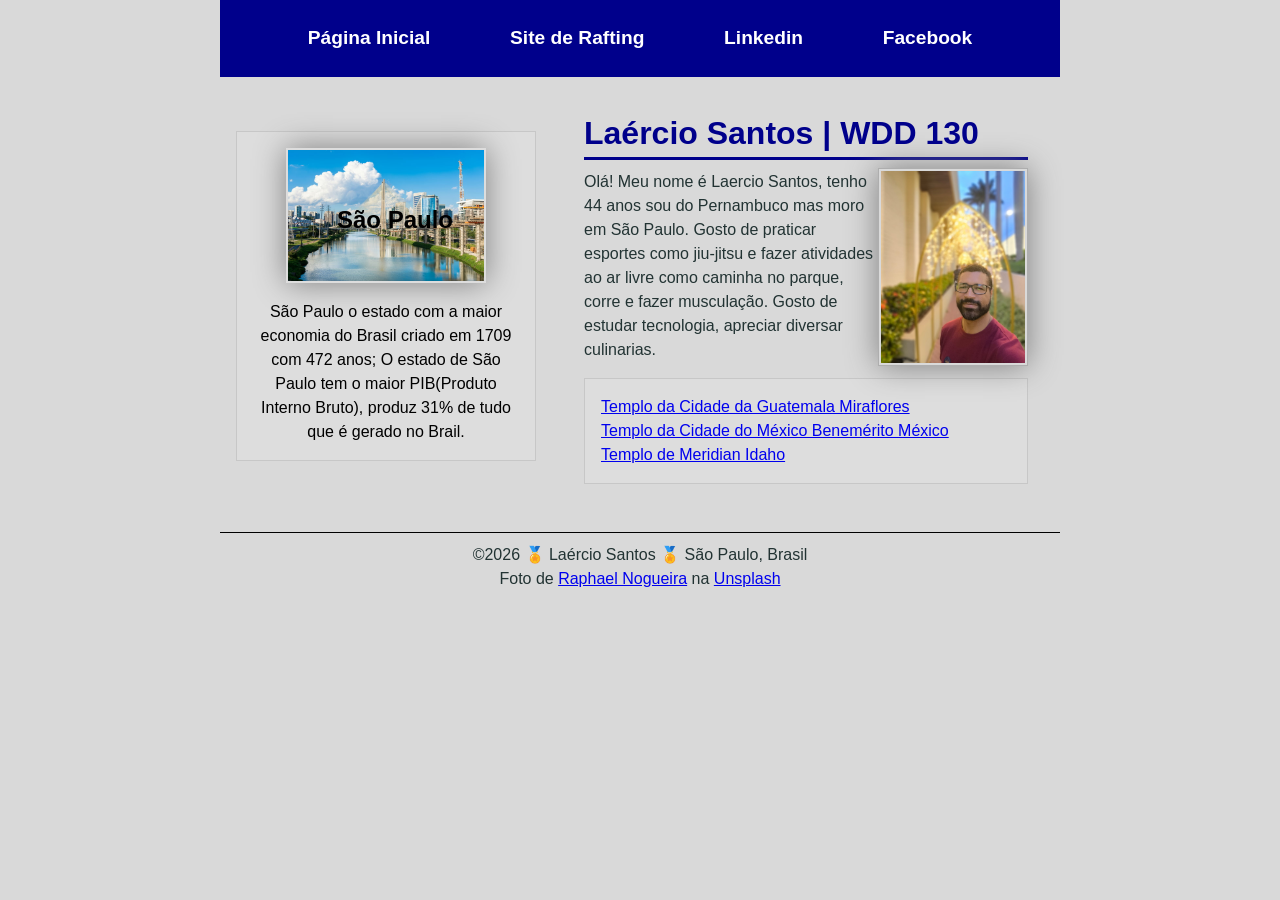
<file: index.html>
<!DOCTYPE html>
<html lang="pt-br">

<head>
    <meta charset="UTF-8">
    <meta name="viewport" content="width=device-width, initial-scale=1.0">
    <title>Laércio Santos | WDD 130</title>
    <meta name="description"
      content="Pagina basica de HTML do curso fundamentos web WDD130-PT de autoria de Laércio Santos ">
    <meta name="author" content="Laércio Santos">
    <link rel="stylesheet" href="estilos/estilos.css">
</head>

<body>
    <header>
        <nav>
            <a href="#">Página Inicial</a>
            <a href="wwr/">Site de Rafting</a>
            <a href="https://www.linkedin.com/in/laercionsantos/">Linkedin</a>
            <a href="https://facebook.com">Facebook</a>
        </nav>
    </header>

    <div class="grid">
        <main>
            <h1>
                Laércio Santos | WDD 130
            </h1>
            <img src="imagens/perfil.jpg" alt="Foto Laercio." width="200">
            <p>
                Olá! Meu nome é Laercio Santos, tenho 44 anos sou do Pernambuco mas moro em São
                Paulo.
                Gosto de praticar esportes como jiu-jitsu e fazer atividades ao ar livre como
                caminha no
                parque, corre e fazer musculação.
                Gosto de estudar tecnologia, apreciar diversar culinarias.
            </p>
            <ul class="caixa">
                <li>
                    <a href="https://www.churchofjesuschrist.org/temples/details/miraflores-guatemala-city-guatemala-temple?lang=por"
                      target="_blank">Templo da Cidade da Guatemala Miraflores</a>
                </li>
                <li>
                    <a href="https://www.churchofjesuschrist.org/temples/details/mexico-city-benemerito-mexico-temple?lang=por"
                      target="_blank">Templo da Cidade do México Benemérito México</a>
                </li>
                <li>
                    <a href="https://www.churchofjesuschrist.org/temples/details/meridian-idaho-temple?lang=por"
                      target="_blank">Templo de Meridian Idaho</a>
                </li>


            </ul>
        </main>
        <aside class="caixa">
            <h2>São Paulo</h2>
            <img src="imagens/sao-aulo.jpg" alt="Imagem da ponte espraiada ">
            <p>São Paulo o estado com a maior economia do Brasil criado em 1709 com 472 anos; O
                estado
                de São Paulo tem o maior PIB(Produto Interno Bruto), produz 31% de tudo que é gerado
                no
                Brail.</p>
        </aside>

    </div>

    <footer>
        <p>
            &copy;2026 🏅 Laércio Santos 🏅 São Paulo, Brasil
        </p>
        Foto de <a
          href="https://unsplash.com/pt-br/@phaelnogueira?utm_source=unsplash&utm_medium=referral&utm_content=creditCopyText">Raphael
            Nogueira</a> na <a
          href="https://unsplash.com/pt-br/fotografias/um-rio-que-atravessa-uma-cidade-ao-lado-de-edificios-altos-0phxYpfFHpg?utm_source=unsplash&utm_medium=referral&utm_content=creditCopyText">Unsplash</a>
    </footer>
</body>

</html>
</file>
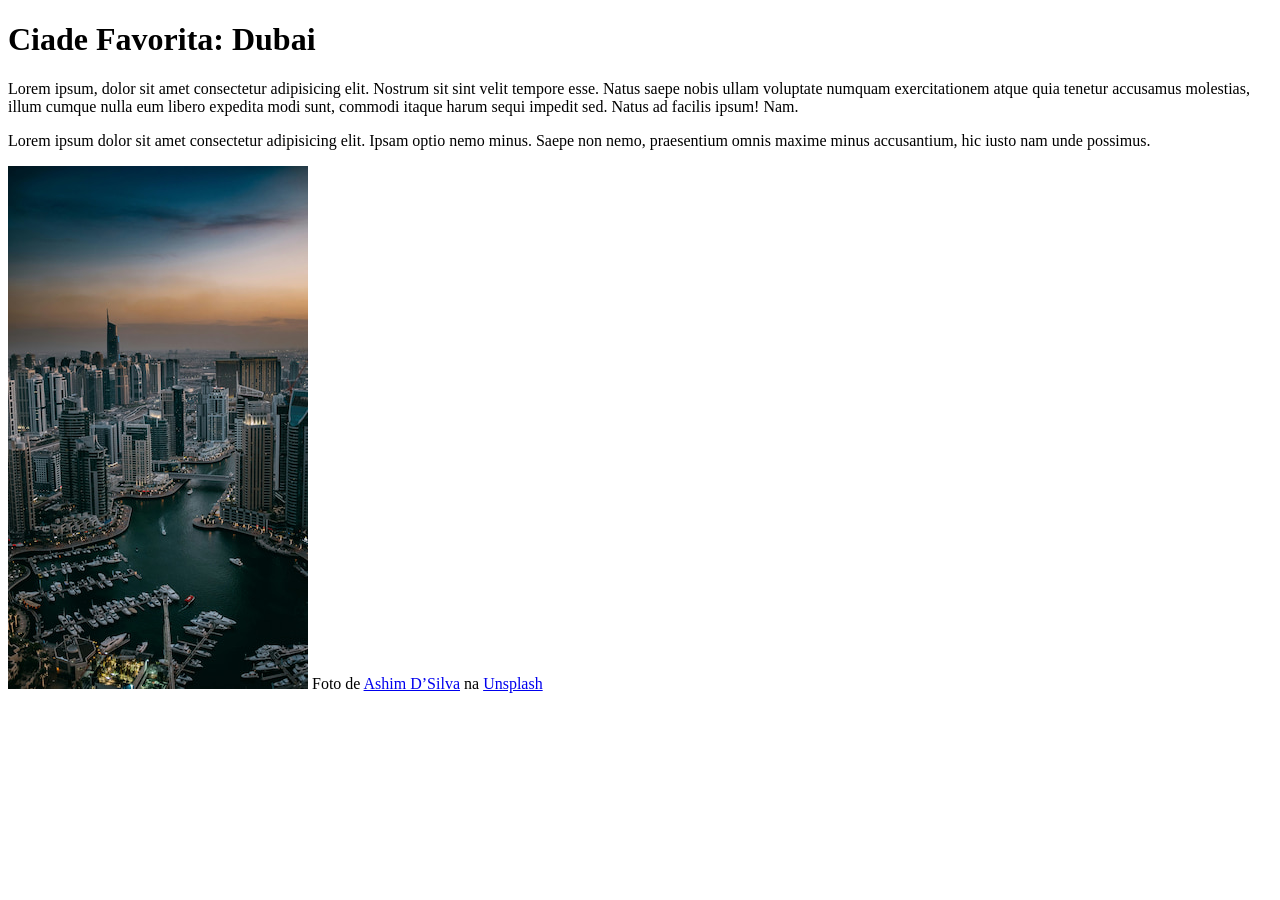
<file: semana01/cidade-favorita.html>
<!DOCTYPE html>
<html lang="pt-br">

<head>
    <meta charset="UTF-8">
    <meta name="viewport" content="width=device-width, initial-scale=1.0">
    <title>Cidade Favorita</title>
</head>

<body>
    <h1>Ciade Favorita: Dubai</h1>
    <p>Lorem ipsum, dolor sit amet consectetur adipisicing elit. Nostrum sit sint velit tempore
        esse. Natus saepe nobis ullam voluptate numquam exercitationem atque quia tenetur accusamus
        molestias, illum cumque nulla eum libero expedita modi sunt, commodi itaque harum sequi
        impedit sed. Natus ad facilis ipsum! Nam.
    </p>
    <p>Lorem ipsum dolor sit amet consectetur adipisicing elit. Ipsam optio nemo minus. Saepe non
        nemo, praesentium omnis maxime minus accusantium, hic iusto nam unde possimus.
    </p>
    <img src="imagens/dubai.jpg" alt="Dubai">
    Foto de <a
      href="https://unsplash.com/pt-br/@randomlies?utm_source=unsplash&utm_medium=referral&utm_content=creditCopyText">Ashim
        D’Silva</a> na <a
      href="https://unsplash.com/pt-br/fotografias/vista-aerea-dos-edificios-da-cidade-durante-o-dia-CwJb7ly-iqc?utm_source=unsplash&utm_medium=referral&utm_content=creditCopyText">Unsplash</a>
</body>

</html>
</file>
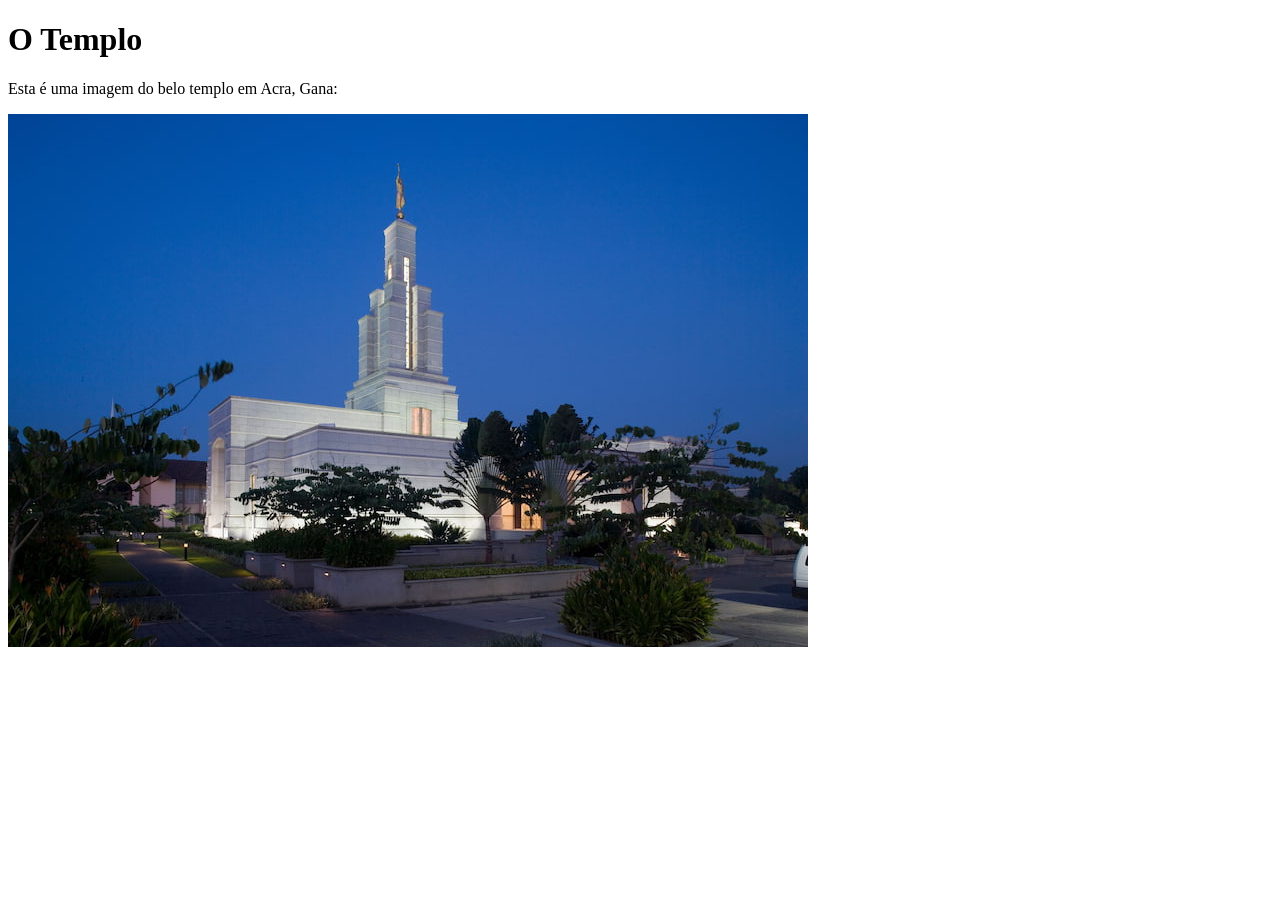
<file: semana01/imagens.html>
<!DOCTYPE html>
<html lang="pt-br">

<head>
    <meta charset="UTF-8">
    <meta name="viewport" content="width=device-width, initial-scale=1.0">
    <title>Imagem do Templo</title>
</head>

<body>
    <h1>O Templo</h1>
    <p>Esta é uma imagem do belo templo em Acra, Gana:</p>
    <img src="imagens/templo-pequeno.jpg" alt="O Templo de Acra, Gana">

</body>

</html>
</file>
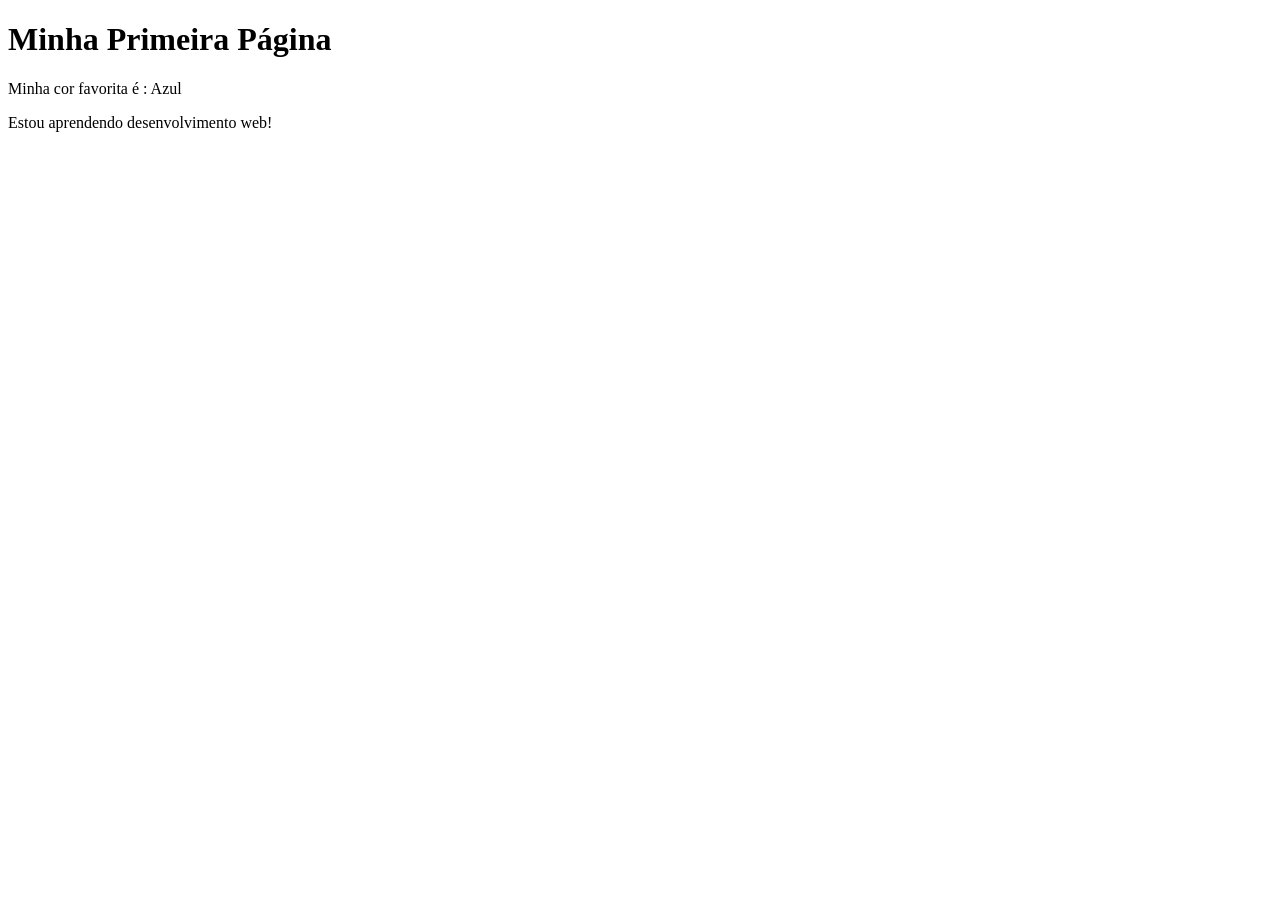
<file: semana01/primeira-pagina.html>
<!DOCTYPE html>
<html lang="pt-br">

<head>
    <meta charset="UTF-8">
    <meta name="viewport" content="width=device-width, initial-scale=1.0">
    <title>Minha Primeira Página</title>
</head>

<body>
    <h1>Minha Primeira Página</h1>
    <p>Minha cor favorita é : Azul </p>
    <p>Estou aprendendo desenvolvimento web!</p>
</body>

</html>
</file>
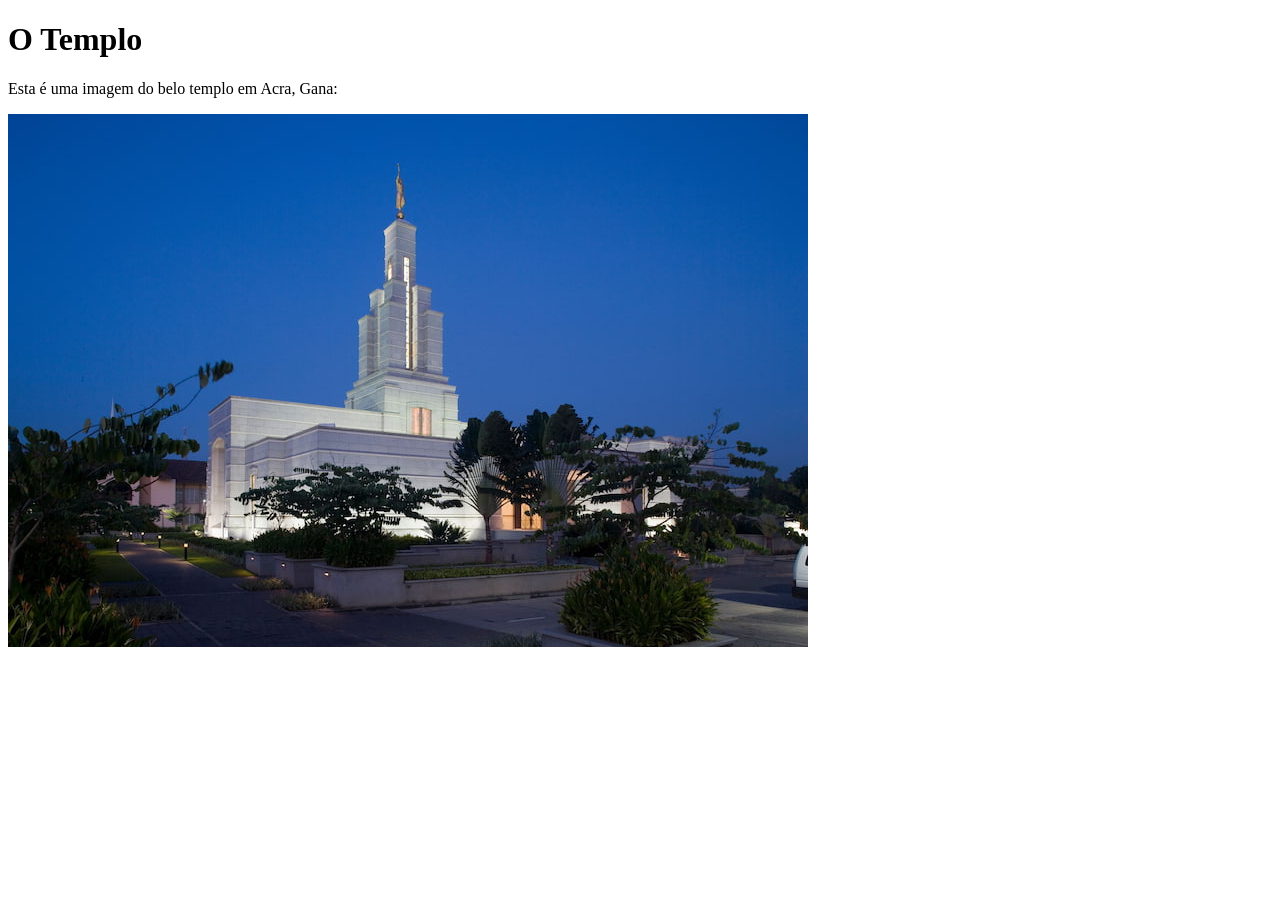
<file: semana01/solucao-imagens.html>
<!DOCTYPE html>
<html lang="pt-br">
<head>
    <meta charset="UTF-8">
    <meta name="viewport" content="width=device-width, initial-scale=1.0">
    <title>Imagem do Templo</title>
</head>
<body>
    <h1>O Templo</h1>
    <p>Esta é uma imagem do belo templo em Acra, Gana:</p>
    <img src="imagens/templo-pequeno.jpg" alt="Templo de Acra, Gana">

</body>
</html>
</file>
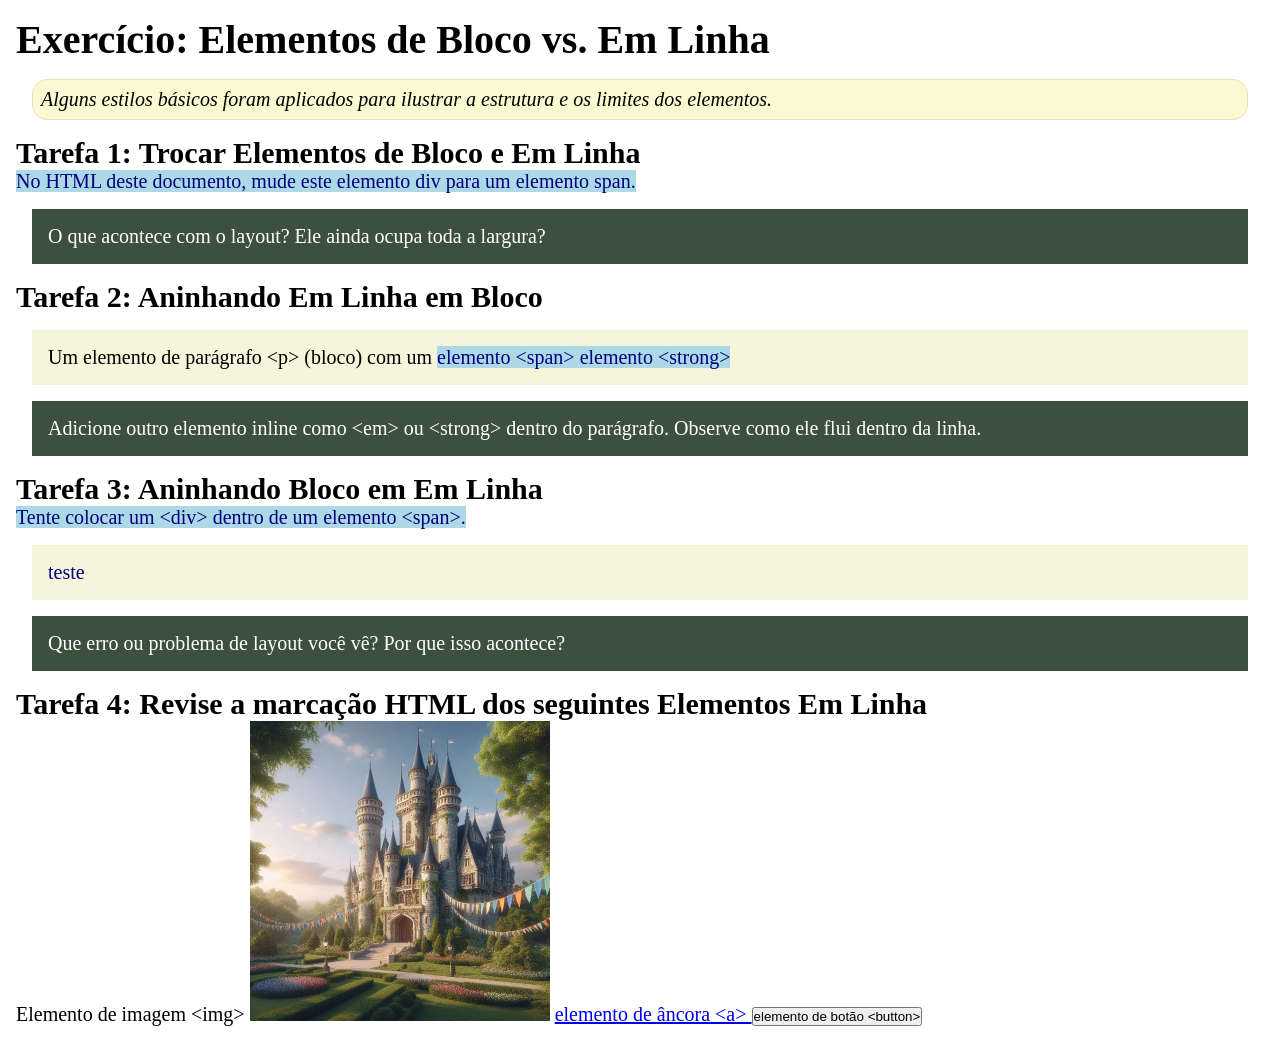
<file: semana02/bloco-vs-inline.html>
<!DOCTYPE html>
<html lang="pt-br">

<head>
    <meta charset="UTF-8">
    <meta name="viewport" content="width=device-width, initial-scale=1.0">
    <title>Exercício: Elementos de Bloco vs. Inline</title>
    <link rel="stylesheet" href="estilos/bloco-vs-inline.css">
</head>

<body>
    <main>
        <h1>Exercício: Elementos de Bloco vs. Em Linha</h1>
        <p class="note">Alguns estilos básicos foram aplicados para ilustrar a estrutura e os
            limites dos elementos.</p>

        <h2>Tarefa 1: Trocar Elementos de Bloco e Em Linha</h2>
        <span>No HTML deste documento, mude este elemento div para um elemento span.</span>

        <p class="question">O que acontece com o layout? Ele ainda ocupa toda a largura?</p>

        <h2>Tarefa 2: Aninhando Em Linha em Bloco</h2>
        <p>Um elemento de parágrafo &lt;p&gt; (bloco) com um <span>elemento &lt;span&gt;
                <strong></strong>elemento &lt;strong&gt;</span></p>
        <p class="question">Adicione outro elemento inline como &lt;em&gt; ou &lt;strong&gt; dentro
            do parágrafo.
            Observe como ele flui dentro da linha.</p>

        <h2>Tarefa 3: Aninhando Bloco em Em Linha</h2>
        <span>Tente colocar um &lt;div&gt; dentro de um elemento &lt;span&gt;.<div>teste</div>
            </span>
        <p class="question">Que erro ou problema de layout você vê? Por que isso acontece?</p>


        <h2>Tarefa 4: Revise a marcação HTML dos seguintes Elementos Em Linha</h2>
        Elemento de imagem &lt;img&gt;
        <img src="imagens/castelo.webp" alt="imagem (imagens estão em linha)" width="300"
          height="300">
        <a href="https://churchofjesuschrist.org">elemento de âncora &lt;a&gt; </a>
        <button type="button">elemento de botão &lt;button&gt;</button>
    </main>
</body>

</html>
</file>
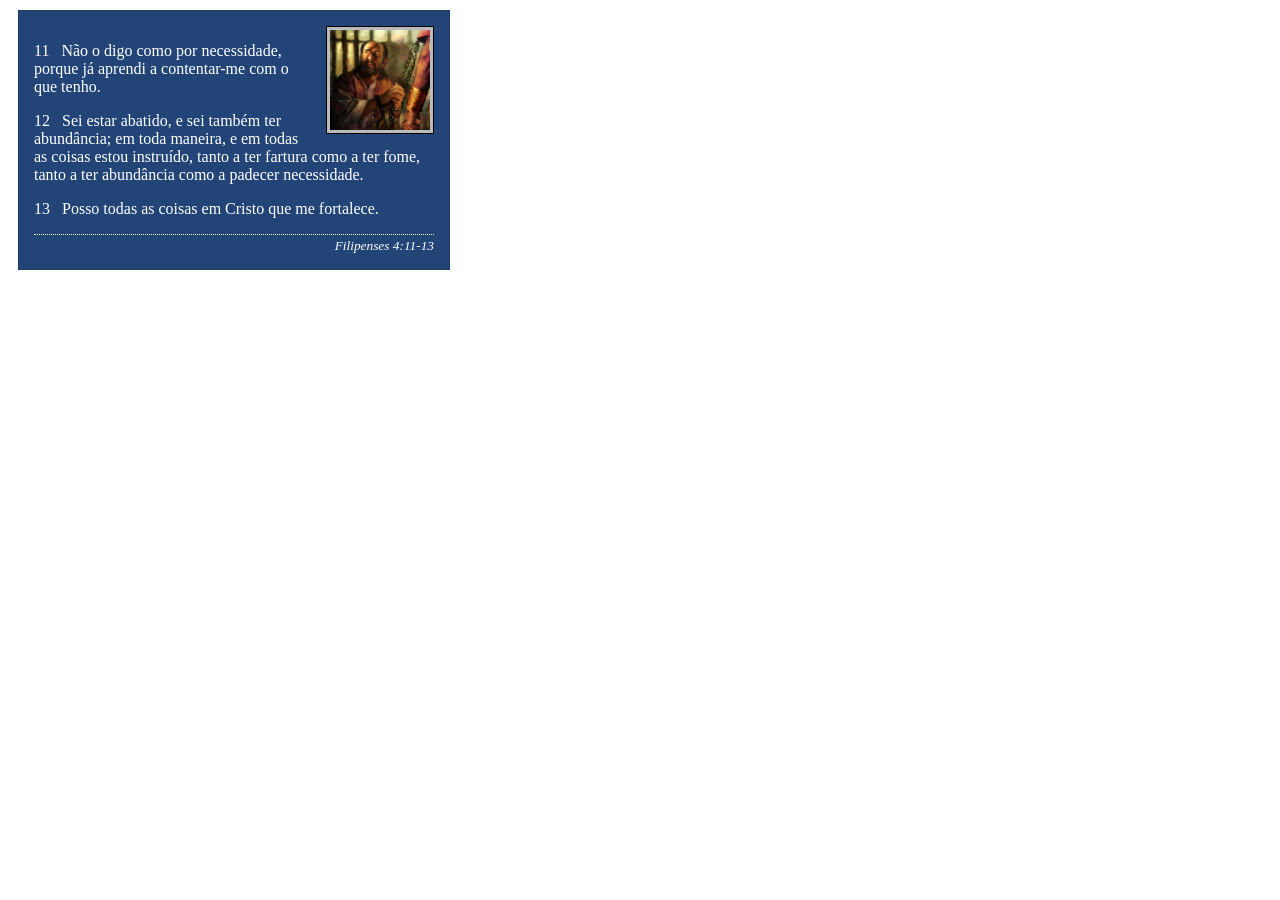
<file: semana02/box-model-solucao.html>
<!DOCTYPE html>
<html lang="pt-br">

<head>
    <meta charset="UTF-8">
    <meta name="viewport" content="width=device-width, initial-scale=1.0">
    <title>Atividade de Box Model</title>
    <link rel="stylesheet" href="estilos/box-model-solucao.css">
</head>

<body>
    <main>
        <div class="callout">
            <img src="imagens/apostolo-paulo-preso.webp" alt="Apóstolo Paulo - Preso em Roma" width="200" height="200">
            <blockquote>
                <p>11 &nbsp; Não o digo como por necessidade, porque já aprendi a contentar-me com o que tenho.</p>
                <p>12 &nbsp; Sei estar abatido, e sei também ter abundância; em toda maneira, e em todas as coisas estou
                    instruído, tanto a ter fartura como a ter fome, tanto a ter abundância como a padecer necessidade.
                </p>
                <p>13 &nbsp; Posso todas as coisas em Cristo que me fortalece.</p>
            </blockquote>
            <cite>Filipenses 4:11-13</cite>
        </div>
    </main>
</body>

</html>
</file>
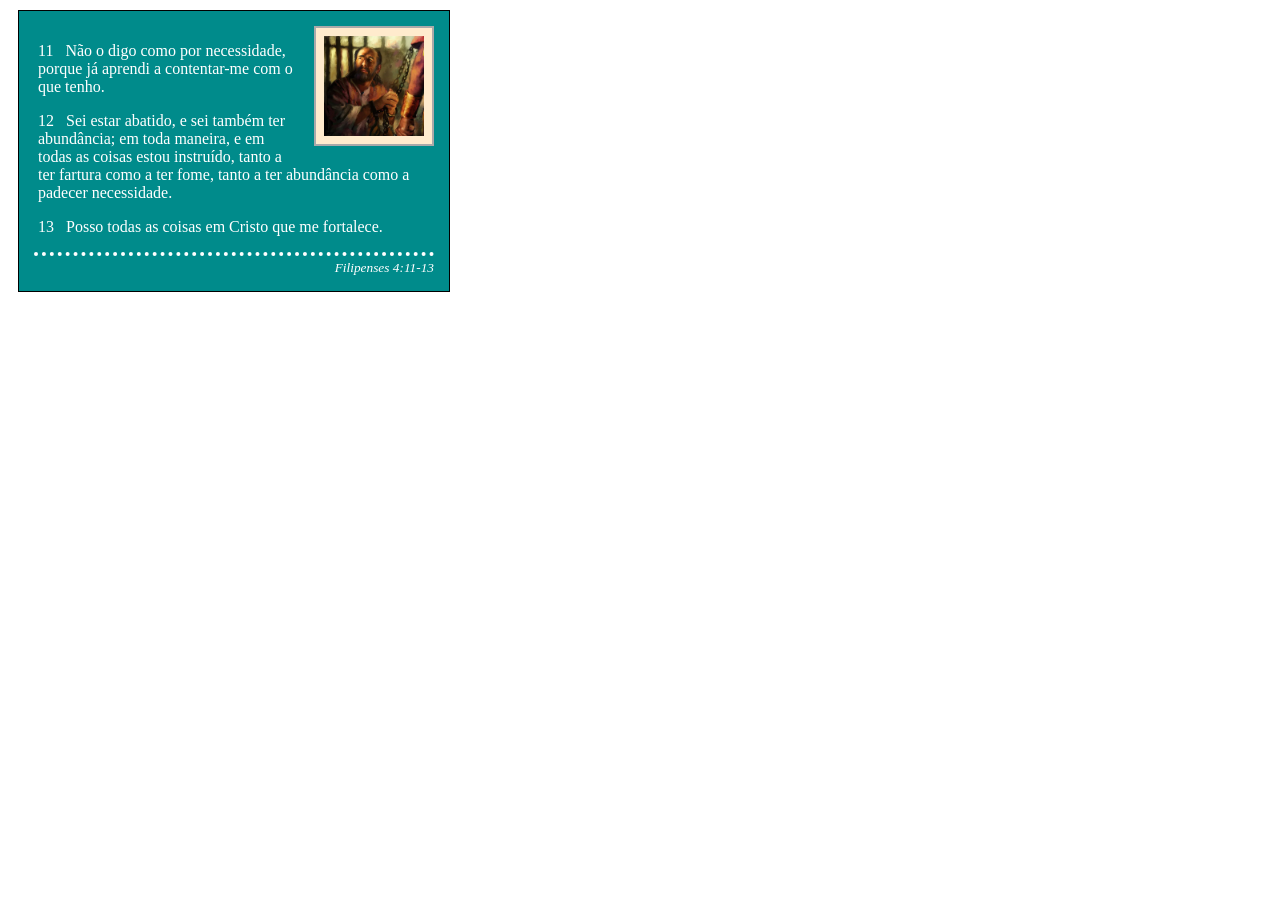
<file: semana02/box-model.html>
<!DOCTYPE html>
<html lang="pt-br">

<head>
    <meta charset="UTF-8">
    <meta name="viewport" content="width=device-width, initial-scale=1.0">
    <title>Atividade de Box Model</title>
    <link rel="stylesheet" href="estilos/box-model.css">
</head>

<body>
    <main>
        <div class="callout">
            <img src="imagens/apostolo-paulo-preso.webp" alt="Apóstolo Paulo - Preso em Roma"
              width="200" height="200">
            <blockquote>
                <p>11 &nbsp; Não o digo como por necessidade, porque já aprendi a contentar-me com o
                    que tenho.</p>
                <p>12 &nbsp; Sei estar abatido, e sei também ter abundância; em toda maneira, e em
                    todas as coisas estou instruído, tanto a ter fartura como a ter fome, tanto a
                    ter abundância como a padecer necessidade.</p>
                <p>13 &nbsp; Posso todas as coisas em Cristo que me fortalece.</p>
            </blockquote>
            <cite>Filipenses 4:11-13</cite>
        </div>
    </main>
</body>

</html>
</file>
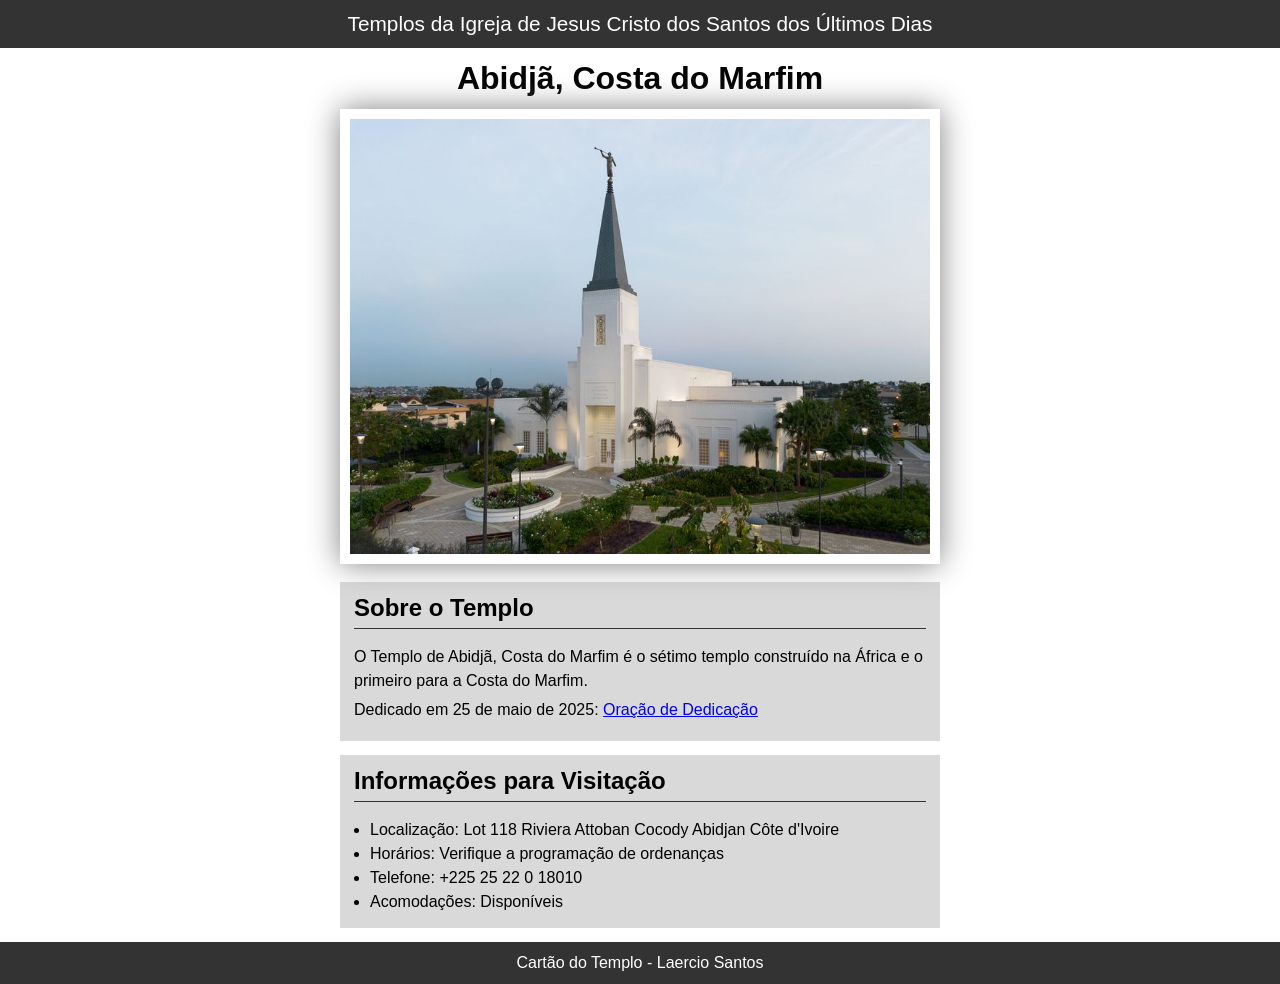
<file: semana02/templo.html>
<!DOCTYPE html>
<html lang="pt-br">

<head>
    <meta charset="UTF-8">
    <meta name="viewport" content="width=device-width, initial-scale=1.0">
    <title>Cartão do Templo - Abidjã, Costa do Marfim</title>
    <link rel="stylesheet" href="estilos/templo.css">
</head>

<body>
    <header>
        <p>Templos da Igreja de Jesus Cristo dos Santos dos Últimos Dias</p>
    </header>
    <main>
        <h1>Abidjã, Costa do Marfim</h1>
        <picture>
            <img src="imagens/abidja-costa-do-marfim.jpeg" alt="Templo de Abidjã, Costa do Marfim">
        </picture>
        <section>
            <h2>Sobre o Templo</h2>
            <p>O Templo de Abidjã, Costa do Marfim é o sétimo templo construído na África e o
                primeiro para a Costa do Marfim.</p>
            <p>Dedicado em 25 de maio de 2025: <a
                  href="https://www.churchofjesuschrist.org/temples/dedicatory-prayer/abidjan-ivory-coast-temple/2025-05-25?lang=eng"
                  target="_blank" rel="noopener noreferrer">Oração de Dedicação</a></p>
        </section>
        <section>
            <h2>Informações para Visitação</h2>
            <ul>
                <li>Localização: Lot 118 Riviera Attoban Cocody Abidjan Côte d'Ivoire</li>
                <li>Horários: Verifique a programação de ordenanças</li>
                <li>Telefone: +225 25 22 0 18010</li>
                <li>Acomodações: Disponíveis</li>
            </ul>
        </section>
    </main>
    <footer>
        <p>Cartão do Templo - Laercio Santos</p>
    </footer>
</body>

</html>
</file>
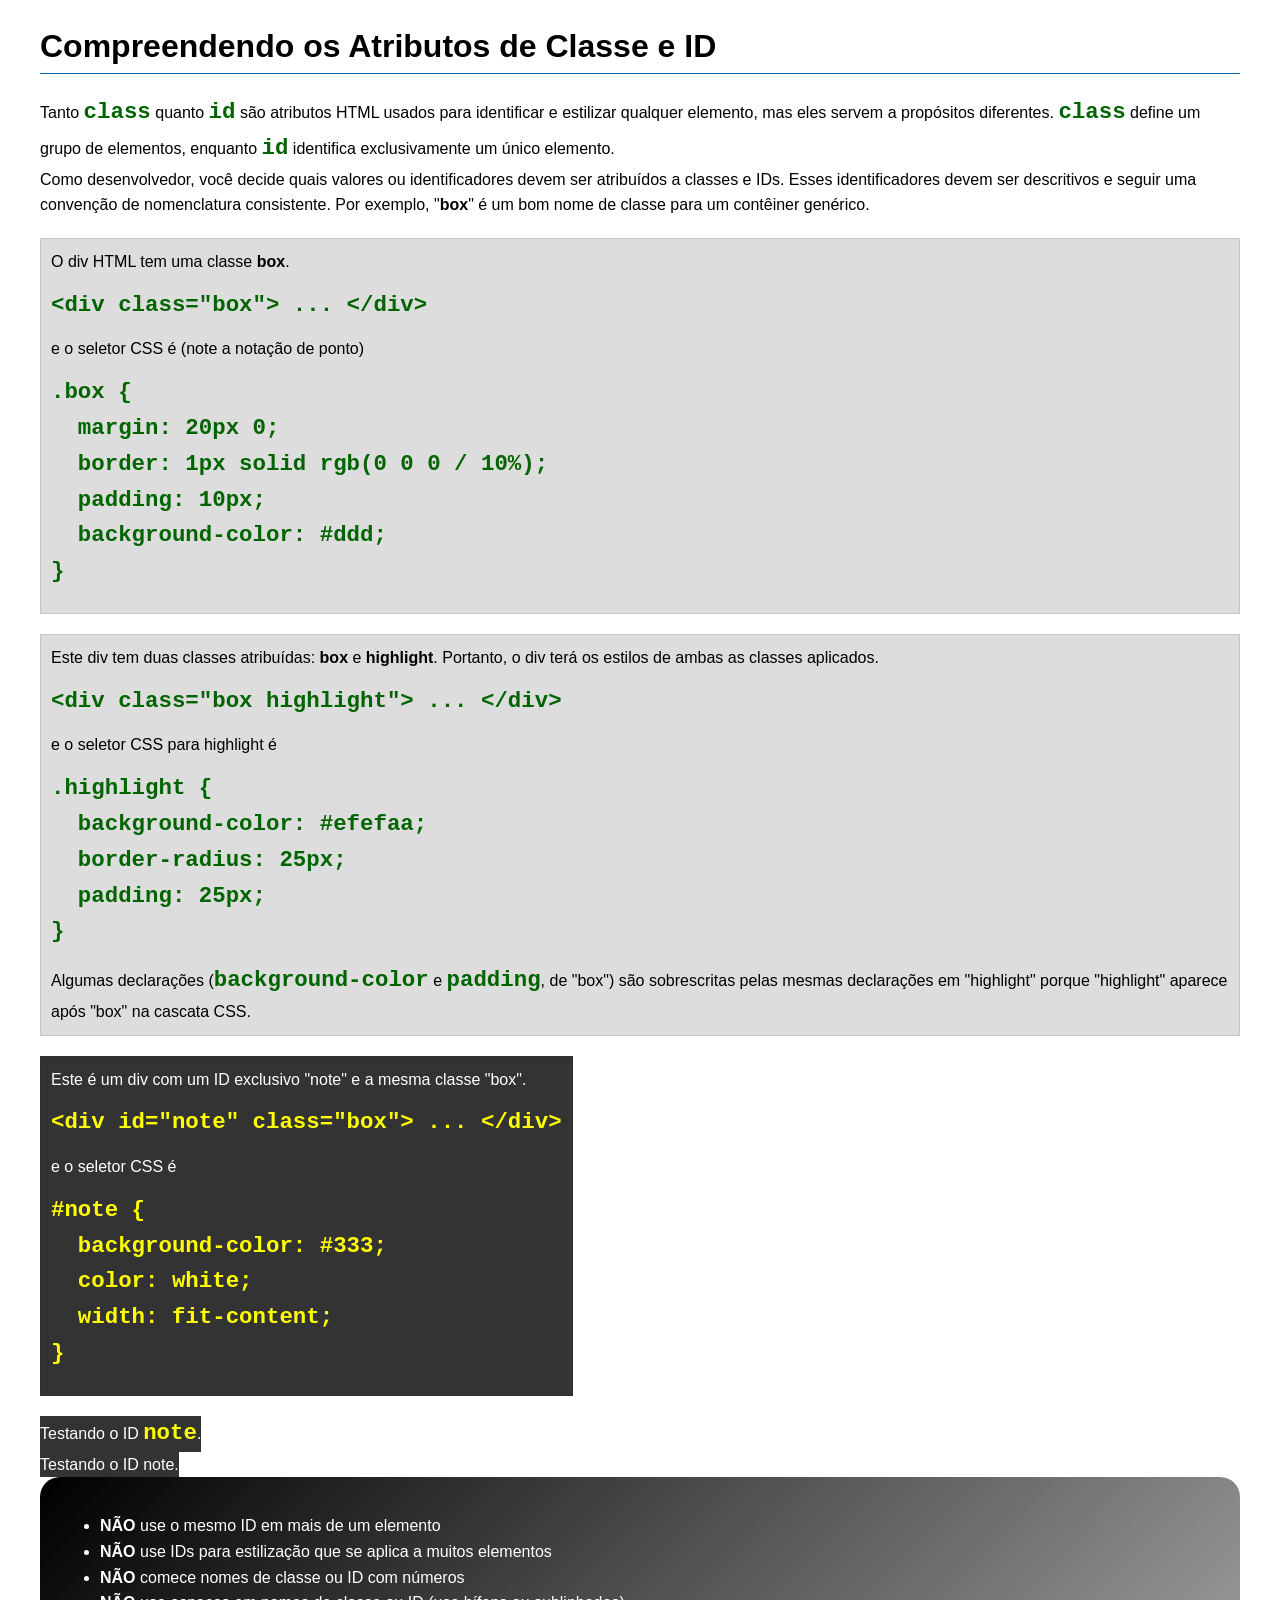
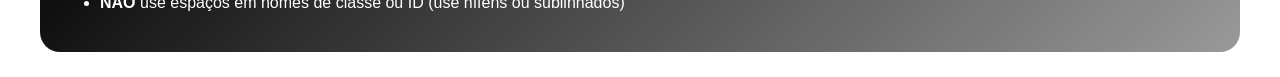
<file: semana03/classe-e-id.html>
<!DOCTYPE html>
<html lang="pt-br">

<head>
    <meta charset="UTF-8">
    <meta name="viewport" content="width=device-width, initial-scale=1.0">
    <title>Atributos de Classe vs ID</title>
    <link rel="stylesheet" href="estilos/classe-e-id.css">
</head>

<body>
    <h1>Compreendendo os Atributos de Classe e ID</h1>
    <p>Tanto <code>class</code> quanto <code>id</code> são atributos HTML usados para identificar e
        estilizar qualquer
        elemento, mas eles servem a propósitos diferentes. <code>class</code> define um grupo de
        elementos, enquanto
        <code>id</code> identifica exclusivamente um único elemento.
    </p>
    <p>Como desenvolvedor, você decide quais valores ou identificadores devem ser atribuídos a
        classes e IDs. Esses
        identificadores devem ser descritivos e seguir uma convenção de nomenclatura consistente.
        Por exemplo,
        "<strong>box</strong>" é um bom nome de classe para um contêiner genérico.</p>
    <div class="box">
        <p>O div HTML tem uma classe <strong>box</strong>.</p>
        <pre><code class="html">&lt;div class="box"&gt; ... &lt;/div&gt;</code></pre>
        e o seletor CSS é (note a notação de ponto)
        <pre><code class="css">.box {
  margin: 20px 0;
  border: 1px solid rgb(0 0 0 / 10%);
  padding: 10px;
  background-color: #ddd; 
}</code></pre>
    </div>

    <div class="box">
        <p>Este div tem duas classes atribuídas: <strong>box</strong> e <strong>highlight</strong>.
            Portanto, o div terá
            os estilos de ambas as classes aplicados.</p>
        <pre><code class="html">&lt;div class="box highlight"&gt; ... &lt;/div&gt;</code></pre>
        e o seletor CSS para highlight é
        <pre><code class="css">.highlight {
  background-color: #efefaa;
  border-radius: 25px;
  padding: 25px;
}</code></pre>
        <p>Algumas declarações (<code>background-color</code> e <code>padding</code>, de "box") são
            sobrescritas pelas
            mesmas declarações em "highlight" porque "highlight" aparece após "box" na cascata CSS.
        </p>
    </div>

    <div id="note" class="box">
        <p>Este é um div com um ID exclusivo "note" e a mesma classe "box".</p>
        <pre><code class="html">&lt;div id="note" class="box"&gt; ... &lt;/div&gt;</code></pre>
        e o seletor CSS é
        <pre><code class="css">#note {
  background-color: #333;
  color: white;
  width: fit-content;
}</code></pre>
    </div>

    <div id="note">
        <p>Testando o ID <code>note</code>.</p>
    </div>

    <div id="note">
        <p>Testando o ID note.</p>
    </div>

    <section id="melhor-pratica">
        <ul>
            <li><strong>NÃO</strong> use o mesmo ID em mais de um elemento</li>
            <li><strong>NÃO</strong> use IDs para estilização que se aplica a muitos elementos</li>
            <li><strong>NÃO</strong> comece nomes de classe ou ID com números</li>
            <li><strong>NÃO</strong> use espaços em nomes de classe ou ID (use hífens ou
                sublinhados)</li>
        </ul>
    </section>

    <br>

</body>

</html>
</file>
<file: estilos/estilos.css>
:root {
    --border: 1px solid rgb(0 0 0 / 0.2);
    --fonte: Arial, Helvetica, sans-serif;
}

/* Reseta o CSS */
* {
    margin: 0;
    padding: 0;
    box-sizing: border-box;
}

body {
    font-family: var(--fonte);
    line-height: 1.5;
    color: #233;
    background: #d9d9d9;
    margin: 0;
}

header,
footer,
.grid {
    max-width: 840px;
    margin: 0 auto;
}

.grid {
    display: grid;
    align-items: center;
}

nav {
    background-color: darkblue;
    padding: 1rem;
    display: flex;
    justify-content: space-evenly;
    align-items: center;
}

nav a {
    color: white;
    display: block;
    padding: 0.5rem;
    text-decoration: none;
    font-size: 1.2rem;
    font-weight: 700;
}

h1 {
    color: darkblue;
    border-bottom: 3px solid darkblue;
}

header {
    margin: 0 auto;
    max-width: 840px;
}

main img {
    width: 150px;
    height: auto;
    border: var(--border);
    padding: 2px;
    box-shadow: 0 0 30px gray;
    margin-top: 8px;
}

p {
    padding: 10px 0 0 0;
}

ul li {
    list-style-type: none;
}

main {
    padding: 1rem;
    grid-column: 2/3;
    margin: 1rem;
}

main img {
    float: right;
}

aside {
    width: 300px;
    margin: 1rem;
    border: var(--border);
    background-color: azure;
    color: black;
    text-align: center;
    position: relative;
    grid-column: 1/2;
    grid-row: 1/2;
}

aside h2 {
    position: absolute;
    top: 70px;
    left: 100px;
}

aside img {
    width: 200px;
    height: auto;
    padding: 2px;
    box-shadow: 0 0 30px grey;
}

footer {
    margin-top: 16px;
    border-top: 1px solid #000;
    text-align: center;
}

/* Seletores de Classe */

.caixa {
    margin-top: 1rem;
    border: 1px solid rgb(0 0 0 / 10%);
    padding: 1rem;
    background-color: #ddd;
    color: #000;
}
</file>
<file: semana02/estilos/bloco-vs-inline.css>
* {
    margin: 0;
    padding: 0;
}

body {
    font-size: 20px;
    margin: 1rem;
}

p,
div {
    background-color: beige;
    margin: 1rem;
    padding: 1rem;
}

span {
    color: navy;
    background-color: lightblue;
}

code {
    margin: 0;
    padding: 0;
    color: green;
    font-size: 1.2rem;
}

.note {
    font-style: italic;
    background-color: lightgoldenrodyellow;
    border-radius: 1rem;
    border: 1px solid rgb(0 0 0 / 10%);
    margin: 1rem;
    padding: .5rem;
}

.question {
    background-color: #3d503d;
    color: #fff;
}
</file>
<file: semana02/estilos/box-model-solucao.css>
.callout {
    max-width: 400px;
    margin: 10px;
    border: 1px solid rgba(0, 0, 0, .1);
    padding: 15px;
    background-color: #247;
    color: #fff;
}

.callout img {
    float: right;
    margin: 0 0 10px 15px;
    border: 1px solid #000;
    padding: 3px;
    background-color: #bbb;
    width: 100px;
    height: auto;

}

blockquote {
    margin: 0;
}

cite {
    display: block;
    border-top: 1px dotted #fff;
    padding-top: 3px;
    text-align: right;
    font-size: smaller;
}
</file>
<file: semana02/estilos/box-model.css>
.callout {
    max-width: 400px;
    margin: 10px;
    border: 1px solid #000;
    padding: 15px;
    background-color: darkcyan;
    color: white;
}

.callout img {
    float: right;
    margin: 0 0 15px 15px;
    border: 2px solid darkgray;
    padding: 8px;
    background-color: blanchedalmond;
    width: 100px;
    height: auto;
}

blockquote {
    margin: 4px;
}

cite {
    display: block;
    border-top: 4px dotted white;
    padding-top: 4px;
    text-align: right;
    font-size: smaller;
}
</file>
<file: semana02/estilos/templo.css>
* {
    margin: 0;
    padding: 0;
}

body {
    font-family: Arial, Helvetica, sans-serif;
    background-color: f5f5f5;
}

header,
footer {
    background-color: #333333;
    color: #ffffff;
    text-align: center;
    padding: 12px;
}

header {
    font-size: 1.3rem;
}

main {
    margin: 0 auto;
    width: 600px;
}

h1 {
    text-align: center;
    margin: 12px 0;
}

picture {
    font-display: block;
    margin-bottom: 12px;
}

img {
    padding: 10px;
    width: 580px;
    height: auto;
    box-shadow: 0 0 30px gray;
}

section {
    background-color: #d9d9d9;
    margin: 14px 0 14px 0;
    padding: 14px;
    line-height: 1.5rem;
}

section p {
    margin-bottom: 5px;
}

section h2 {
    margin-bottom: 16px;
    border-bottom: 1px solid #333333;
    padding-bottom: 8px;
}

section ul {
    margin-left: 16px;
}
</file>
<file: semana03/estilos/classe-e-id.css>
body {
    font-family: Arial, sans-serif;
    line-height: 1.6;
    margin: 0;
    padding: 0 40px;
}

h1 {
    border-bottom: 1px solid rgb(0 110 182);
    padding-bottom: 0;
}



p {
    margin: 0;
}

code {
    color: darkgreen;
    font-weight: 700;
    font-size: 1.4rem;
}

/* Class exemplos - podem ser reutilizados */

.box {
    margin: 20px 0;
    border: 1px solid rgb(0 0 0 / 10%);
    padding: 10px;
    background-color: #ddd; /* essa é a abreviação para #dddddd */
}

.highlight {
    background-color: #efefaa;
    border-radius: 25px;
    padding: 25px;
}

/* ID exemplos - devem ser únicos */

#note {
    background-color: #333;
    color: white;
    width: fit-content;
}

#note code {
    color: yellow;
}

#melhor-pratica {
    background: linear-gradient(135deg, #000 0%, #999 100%);
    color: white;
    border-radius: 20px;
    padding: 20px
}
</file>
